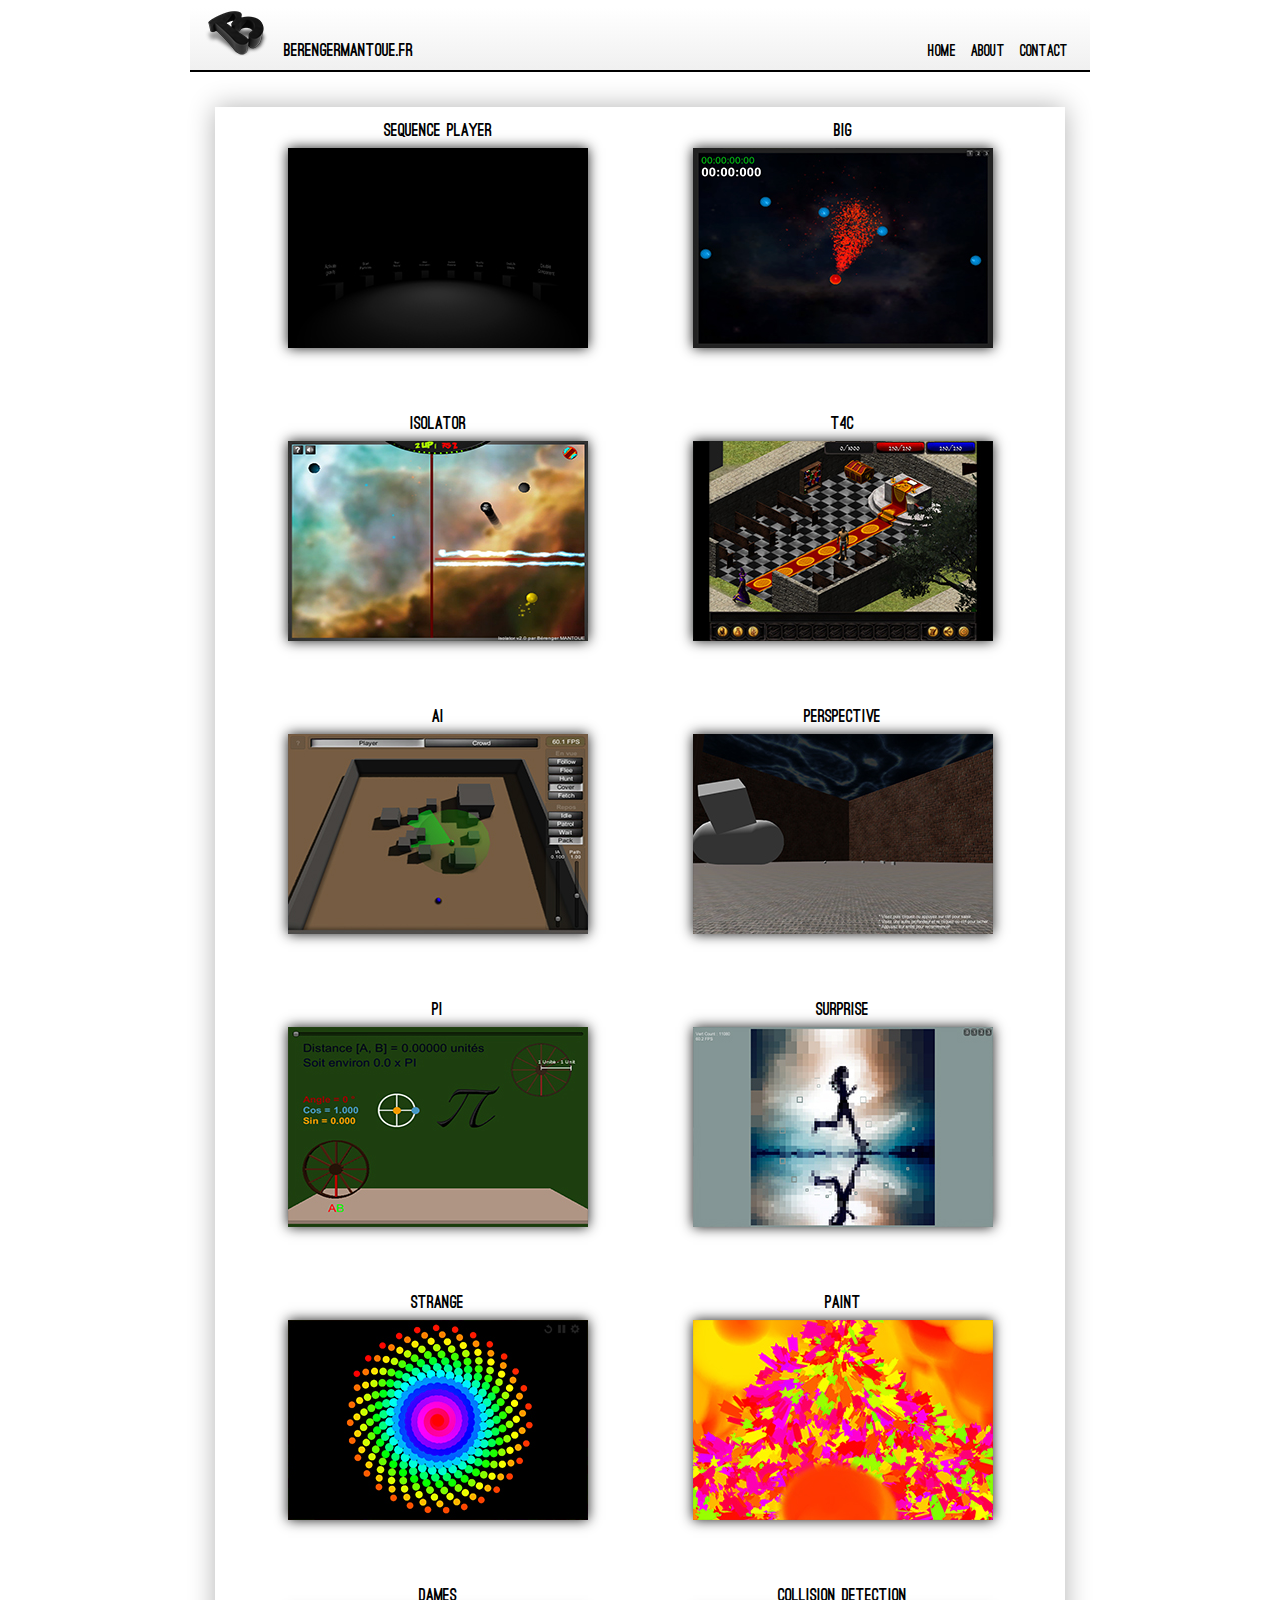
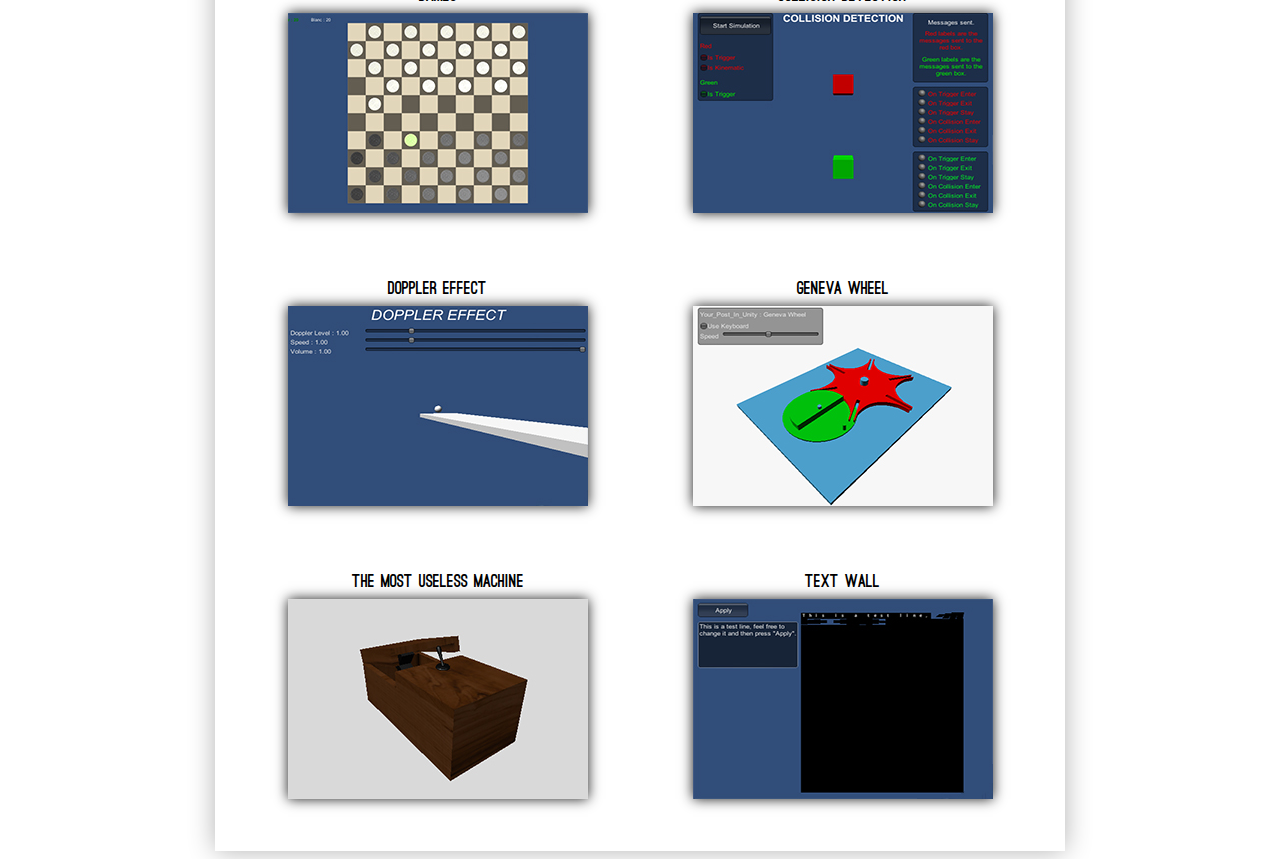
<file: www/index.html>
﻿<!DOCTYPE html> 						<!-- Indique qu'on fait une page en html5-->
<html> 									<!-- Veut dire qu'ici, on parle html. -->
	<head> 								<!-- Entête de la page (partie technique) -->
		<meta http-equiv="Content-Type" content="text/html; charset=utf-8" />  <!-- Encodage -->
		<link rel="stylesheet" href="style.css" /> <!-- Chemin vers le fichier css -->
		<link rel="shortcut icon" href="img/icon.ico"> <!-- Icone de l'onglet -->
		<title>BerengerMantoue.fr</title> 		<!-- Titre pour onglet et google -->
	</head>

	<body> <!-- C'est là que ça se passe ... -->		
		 <div id="global">
			<header>
				<a href="index.html" ><img src="img/logo.png" alt="logo" id="Logo" /></a>
				<a href="index.html" ><h1>berengermantoue.fr</h1></a>
				
				<nav>
					<ul>
						<li id="Current">Home</li>
						<li><a href="about.html">About</a></li>
						<li><a href="contact.html">Contact</a></li>
					</ul>
				</nav>
			</header>
			
			<section id="Showcase">
				<div>
					<a href="unitygames/sequenceplayerdemo.html"><h2>Sequence Player</h2></a>
					<a href="unitygames/sequenceplayerdemo.html"><img src="img/sequenceplayer.jpg" alt="screenshot" /></a>
				</div>
				
				<div>
					<a href="unitygames/big.html"><h2>Big</h2></a>
					<a href="unitygames/big.html"><img src="img/big.jpg" alt="screenshot" /></a>
				</div>
				
				<div>
					<a href="unitygames/isolator.html"><h2>Isolator</h2></a>
					<a href="unitygames/isolator.html"><img src="img/isolator.jpg" alt="screenshot" /></a>
				</div>
				
				<div>
					<a href="unitygames/t4c/t4c.html"><h2>T4c</h2></a>
					<a href="unitygames/t4c/t4c.html"><img src="img/t4c.jpg" alt="screenshot" /></a>
				</div>
				
				<div>
					<a href="unitygames/ia.html"><h2>AI</h2></a>
					<a href="unitygames/ia.html"><img src="img/ia.jpg" alt="screenshot" /></a>
				</div>
				
				<div>
					<a href="unitygames/perspective.html"><h2>Perspective</h2></a>
					<a href="unitygames/perspective.html"><img src="img/perspective.jpg" alt="screenshot" /></a>
				</div>
				
				<div>
					<a href="unitygames/smallprojects/pi.html"><h2>Pi</h2></a>
					<a href="unitygames/smallprojects/pi.html"><img src="img/pi.jpg" alt="screenshot" /></a>
				</div>
				
				<div>
					<a href="unitygames/smallprojects/surprise.html"><h2>Surprise</h2></a>
					<a href="unitygames/smallprojects/surprise.html"><img src="img/surprise.jpg" alt="screenshot" /></a>
				</div>
				
				<div>
					<a href="unitygames/strange.html"><h2>Strange</h2></a>
					<a href="unitygames/strange.html"><img src="img/strange.jpg" alt="screenshot" /></a>
				</div>
				
				<div>
					<a href="unitygames/paint.html"><h2>Paint</h2></a>
					<a href="unitygames/paint.html"><img src="img/paint.jpg" alt="screenshot" /></a>
				</div>
				
				<div>
					<a href="unitygames/dames.html"><h2>Dames</h2></a>
					<a href="unitygames/dames.html"><img src="img/dames.jpg" alt="screenshot" /></a>
				</div>
				
				<div>
					<a href="unitygames/smallprojects/collision_detection.html"><h2>Collision detection</h2></a>
					<a href="unitygames/smallprojects/collision_detection.html"><img src="img/collision_detection.jpg" alt="screenshot" /></a>
				</div>
				
				<div>
					<a href="unitygames/smallprojects/doppler.html"><h2>Doppler effect</h2></a>
					<a href="unitygames/smallprojects/doppler.html"><img src="img/doppler.jpg" alt="screenshot" /></a>
				</div>
				
				<div>
					<a href="unitygames/smallprojects/genevawheel.html"><h2>Geneva Wheel</h2></a>
					<a href="unitygames/smallprojects/genevawheel.html"><img src="img/genevawheel.jpg" alt="screenshot" /></a>
				</div>
				
				<div>
					<a href="unitygames/smallprojects/mostuselessmachine.html"><h2>The most useless machine</h2></a>
					<a href="unitygames/smallprojects/mostuselessmachine.html"><img src="img/mostuselessmachine.jpg" alt="screenshot" /></a>
				</div>
				
				<div>
					<a href="unitygames/smallprojects/textwall.html"><h2>Text wall</h2></a>
					<a href="unitygames/smallprojects/textwall.html"><img src="img/textwall.jpg" alt="screenshot" /></a>
				</div>
				
			</section>
			
			<footer>
			</footer>
		</div>
	</body>
</html>
</file>
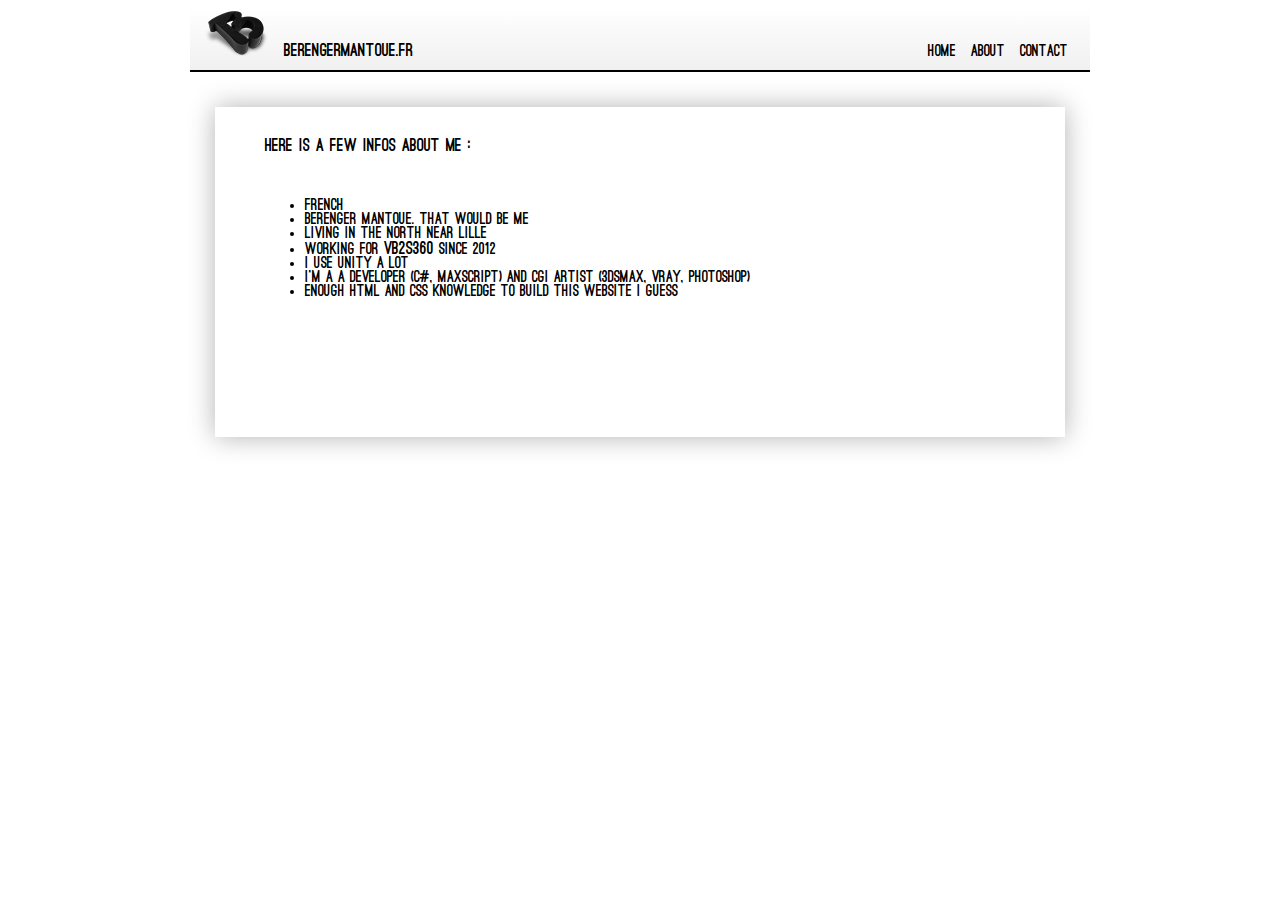
<file: www/about.html>
﻿<!DOCTYPE html> 						<!-- Indique qu'on fait une page en html5-->
<html> 									<!-- Veut dire qu'ici, on parle html. -->
	<head> 								<!-- Entête de la page (partie technique) -->
		<meta http-equiv="Content-Type" content="text/html; charset=utf-8" />  <!-- Encodage -->
		<link rel="stylesheet" href="style.css" /> <!-- Chemin vers le fichier css -->
		<link rel="shortcut icon" href="img/icon.ico"> <!-- Icone de l'onglet -->
		<title>BerengerMantoue.fr</title> 		<!-- Titre pour onglet et google -->
	</head>

	<body> <!-- C'est là que ça se passe ... -->		
		 <div id="global">
			<header>
				<a href="index.html" ><img src="img/logo.png" alt="logo" id="Logo" /></a>
				<a href="index.html" ><h1>berengermantoue.fr</h1></a>
				
				<nav>
					<ul>
						<li><a href="index.html">Home</a></li>
						<li id="Current">About</li>
						<li><a href="contact.html">Contact</a></li>
					</ul>
				</nav>
			</header>
			
			<section id="About">
				<div>
					<h2>Here is a few infos about me :</h2>
					<br/>
					<ul>
						<li>French</li>
						<li>Berenger Mantoue. That would be me</li>
						<li>Living in the north near Lille</li>
						<li>Working for <a href="www.vb2s360.com">VB2S360</a> since 2012</li>
						<li>I use Unity a lot</li>
						<li>I'm a a developer (C#, Maxscript) and CGI Artist (3dsMax, VRay, Photoshop)</li>
						<li>Enough HTML and CSS knowledge to build this website I guess</li>
					</ul>
				</div>
			</section>
			
			<footer>
			</footer>
		</div>
	</body>
</html>
</file>
<file: www/style.css>
@font-face
{
	font-family:'Ostrich';
	src:url('fonts/ostrich-black.ttf');
	font-weight: normal;
	font-style: normal;
}


body
{
	background-color:white;
	color: black;
	font-family:'Ostrich', 'Trebuchet MS', 'Arial';
}

#global
{
	width:900px;
	margin:auto;
}

/***************** Header *****************/
header
{
	background: -webkit-linear-gradient(#FFFFFF, #F0F0F0); /* For Safari 5.1 to 6.0 */
	background: -o-linear-gradient(#FFFFFF, #F0F0F0); /* For Opera 11.1 to 12.0 */
	background: -moz-linear-gradient(#FFFFFF, #F0F0F0); /* For Firefox 3.6 to 15 */
	background: linear-gradient(#FFFFFF, #F0F0F0); /* Standard syntax */
	
	padding-left:15px;
	padding-right:15px;
	border-bottom: 2px solid black;
	margin-bottom:35px;
}

header h1
{
	font-size: 18px;
	padding-left:10px;
	color:black;
	text-decoration:none;
}

header h1, img
{
	display:inline-block;
}

nav
{
	display:inline-block;
	width:650px;
	text-align: right;
}

nav ul
{
	list-style-type:none;
	padding:0;
	margin:0;
}

nav li
{
	display:inline-block;
}

nav ul li a, #Current
{
	color:black;
	text-decoration:none;
	padding-left:10px;
}

nav ul li  a:hover
{
	text-decoration:underline;
}

/*nav ul li #Current
{
	font-style:bold;
}*/


/***************** Content *****************/
section
{
	width:850px;
	margin:auto;
	box-shadow: 0px 0px 25px rgba(0, 0, 0, 0.3);
}

section div h2
{
	font-size: 18px;
	margin-bottom:0px;
}

section div a
{
	font-size: 18px;
	margin-bottom:0px;
	color:black;
	text-decoration:none;
}

section div a:hover
{
	text-decoration:underline;
}

section img
{
	margin-top:10px;
	margin-left:50px;
	margin-right:50px;
	margin-bottom:50px;
	box-shadow: 0px 0px 12px rgba(0, 0, 0, 0.9);
}

#Showcase
{
	height: auto;
	text-align: center;
}

#Showcase div
{
	display:inline-block;
}

#About, #Contact, #SendEmail
{
	width:850px;
	height: auto;
	min-height:300px;
	margin:auto;
	padding-top: 15px;
	padding-bottom: 15px;
	text-align: left;
}

#About div, #Contact div, #SendEmail div
{
	padding-left: 50px;
}

#Plugin div
{
	font-family:'Arial', 'Trebuchet MS';
	padding-left: 12px;
	padding-top: 15px;
	padding-bottom: 15px;
}

#Plugin div video, #Plugin div object
{
	padding-left: 12px;
}

#About div h2
{
	margin-bottom:15px;
}

/*#Contact input, textarea
{
	text-align: right;
}*/
label
{
	display: block;
	width: 150px;
	float:left;
	font-size:20px;
	padding-top:2px;
}

input, textarea
{
	width:600px;
}

#CaptchaImg
{
	float:right;
	margin:0px;
	padding:0px;
	margin-right:44px;
	box-shadow: none;
}

#captcha
{
	width:200px;
}
#ButtonWraper
{
	position:relative;
	padding-bottom:30px;
}

#SendButton
{
	width:100px;
	height:30px;
	position:absolute;
	right:44px;
	
	color:white;
	font-size:21px;
	font-family:'Ostrich', 'Trebuchet MS', 'Arial';
	
	border:0px;
	background-color:black;
}

#SendButton:hover
{
	color:black;
	background-color:#FFFFFF;
	box-shadow: 0px 0px 12px rgba(0, 0, 0, 0.9);
}

textarea
{
	height:150px;
	resize:vertical;
}

/***************** Footer *****************/
</file>
